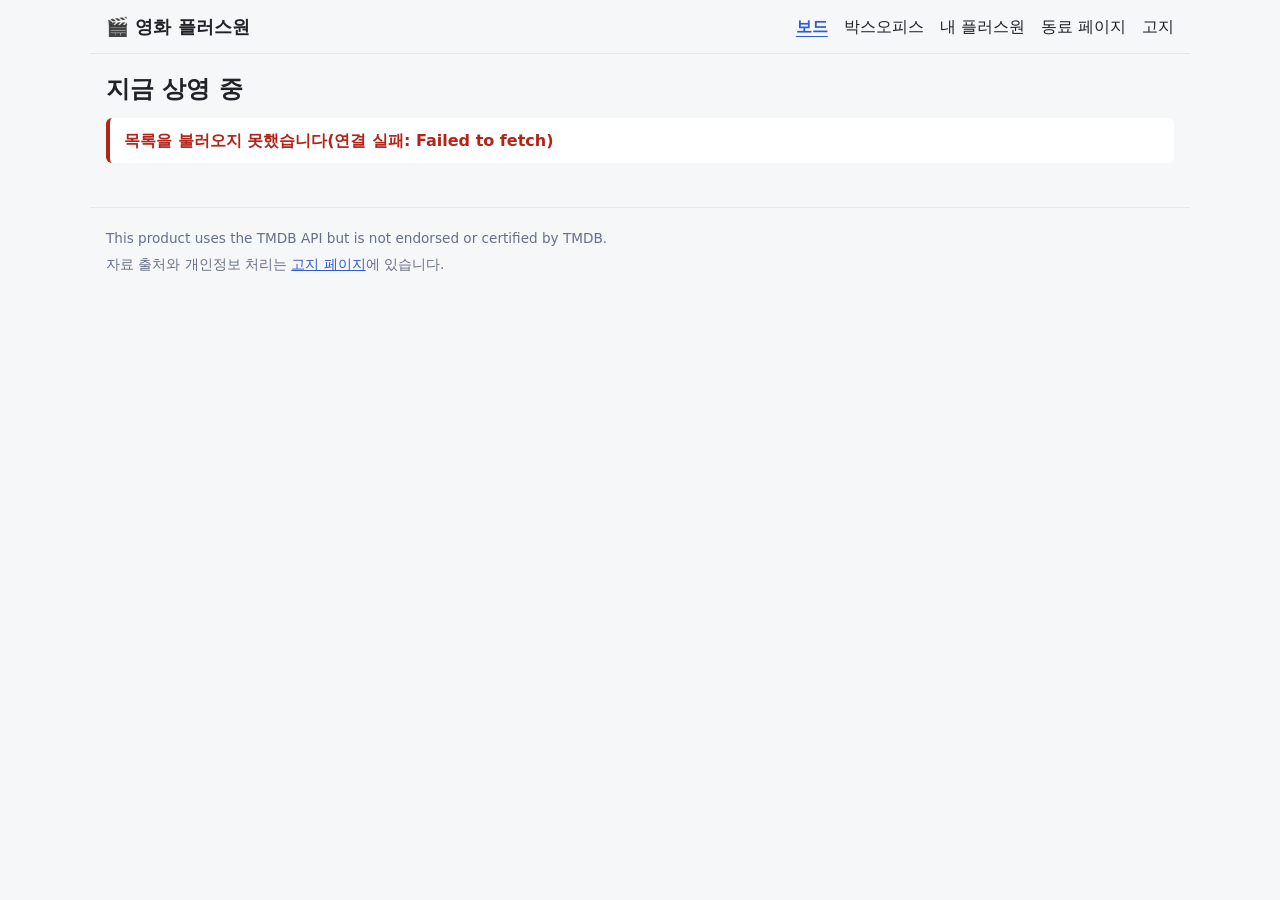
<file: index.html>
<!DOCTYPE html>
<html lang="ko">
<head>
  <meta charset="utf-8">
  <meta name="viewport" content="width=device-width, initial-scale=1">
  <title>영화 보드</title>
  <link rel="stylesheet" href="common.css">
  <link rel="stylesheet" href="board.css">
</head>
<body>
  <!-- 공용 헤더: common.js가 서비스 이름과 메뉴를 채웁니다(이름은 config.js) -->
  <header id="site-header"></header>

  <main>
    <h1>지금 상영 중</h1>

    <!-- TODO 필수 2: #3의 검색창 <input id="q" type="search">을 이 자리에(Enter를 치면 search/movie로 다시 불러옴) -->
    <!-- TODO 필수 3: #3의 정렬 상자 <select id="sort">를 이 자리에(2가지 이상) -->
    <!-- TODO 필수 5: 편수와 찜 개수 <p><span id="count"></span>, 찜 <span id="likeCount">0</span>편</p>, 찜 모두 지우기 버튼 <button type="button">(새로 만듦) -->
    <!-- #3에서 옮겨 올 자리: 실습과제 #3 index.html의 도구 막대(<div class="toolbar">)를 여기에 옮기고, 끝낸 위의 할 일 주석은 지웁니다
         #3의 보기 라디오(전체, 내 영화, 박스오피스)는 TMDB 영화가 모두 같은 종류라 빼도 됩니다(빼면 getView의 보기 줄도 지움) -->

    <!-- 상태 문구(로딩, 빈 결과, 오류)는 setState가 보드 바로 위에 만들어 넣습니다 -->
    <section id="board" class="board"></section>
  </main>

  <!-- 공용 푸터: common.js가 TMDB 고지를 채웁니다. 이 페이지에 다른 자료를 쓰면 그 출처를 이 안에 한 줄 더 씁니다 -->
  <footer id="site-footer"></footer>

  <!-- 순서: 설정 ⇒ 키(keys.js의 키가 비면 샘플 모드) ⇒ 샘플 ⇒ 공용 도구 ⇒ 이 페이지 -->
  <script src="config.js"></script>
  <script src="keys.js"></script>
  <script src="sample.js"></script>
  <script src="common.js"></script>
  <script src="board.js"></script>
</body>
</html>
</file>
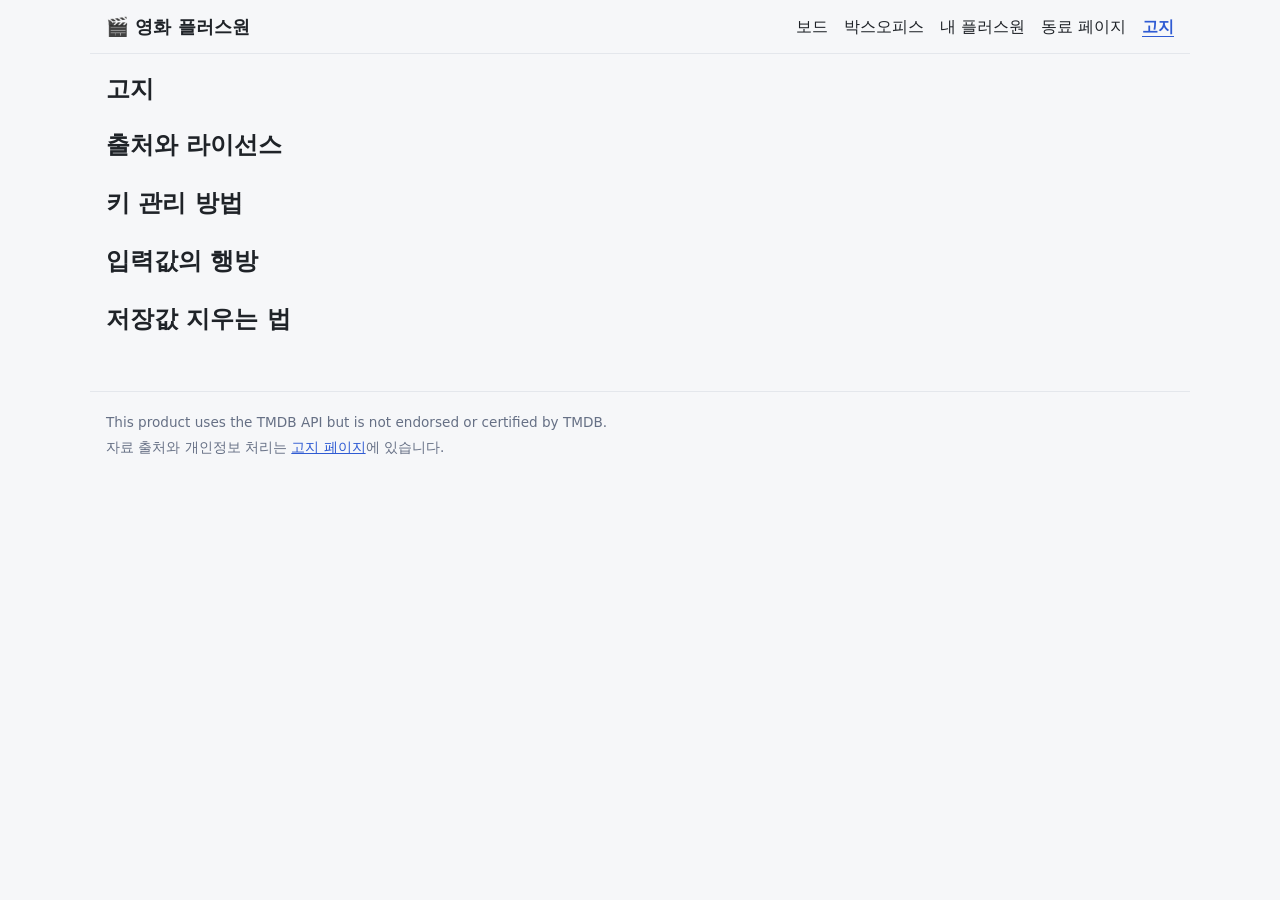
<file: about.html>
<!DOCTYPE html>
<html lang="ko">
<head>
  <meta charset="utf-8">
  <meta name="viewport" content="width=device-width, initial-scale=1">
  <title>고지</title>
  <link rel="stylesheet" href="common.css">
</head>
<body>
  <!-- 공용 헤더: common.js가 채웁니다 -->
  <header id="site-header"></header>

  <main>
    <h1>고지</h1>
    <!-- TODO 고지: 네 항목을 채웁니다. 제목은 그대로 두고 각 제목 아래에 <p>나 <ul>로 씁니다 -->

    <section>
      <h2>출처와 라이선스</h2>
      <!-- 쓸 것: TMDB 고지 문구(#1 푸터의 문구)와 TMDB 주소(https://www.themoviedb.org),
           KOBIS(영화진흥위원회 영화관입장권 통합전산망)의 이름과 주소,
           내 플러스원 API와 PR로 받은 동료 페이지 API의 이름, 제공기관, 이용 조건(라이선스),
           포스터나 표지, 사진을 어느 API의 이미지 주소로 불러오는지 -->
    </section>

    <section>
      <h2>키 관리 방법</h2>
      <!-- 쓸 것(세 가지):
           1. 키는 keys.js에 적어 저장소에 함께 올립니다(공개). 브라우저가 부르는 키는 어떻게 해도
              배포 사이트에서 보이기 때문입니다. 플러스원 페이지의 키는 그 폴더의 keys.js에 있습니다.
           2. 그래서 무료 교육용 키만 씁니다(결제 정보가 연결된 키, 비밀번호, 토큰은 넣지 않음. 학기가 끝나면 재발급 권장).
           3. 실서비스라면 키를 브라우저에 보내지 않고 서버(백엔드, 서버리스 함수)가 쥐고 대신 호출합니다. -->
    </section>

    <section>
      <h2>입력값의 행방</h2>
      <!-- 쓸 것: 사용자가 입력한 값이 어디로 가는지. 문장 예: 검색어는 TMDB 요청 주소에 담겨 TMDB로 가고 이 사이트에는 저장되지 않음.
           박스오피스는 어제 날짜만 KOBIS로 보냄. 플러스원과 동료 페이지에 입력하는 값(예: 지역, 음식 이름)이 어느 API로 가는지도 적습니다 -->
    </section>

    <section>
      <h2>저장값 지우는 법</h2>
      <!-- 쓸 것: 이 사이트가 브라우저에 저장하는 값과 지우는 법. 문장 예: 찜은 이 브라우저의 localStorage(final-liked)에만 있고 찜 모두 지우기로 지움.
           동료 페이지가 저장하는 값이 있으면 그 페이지의 README를 보고 함께 적습니다 -->
    </section>
  </main>

  <!-- 공용 푸터: common.js가 채웁니다 -->
  <footer id="site-footer"></footer>

  <script src="config.js"></script>
  <script src="keys.js"></script>
  <script src="sample.js"></script>
  <script src="common.js"></script>
</body>
</html>
</file>
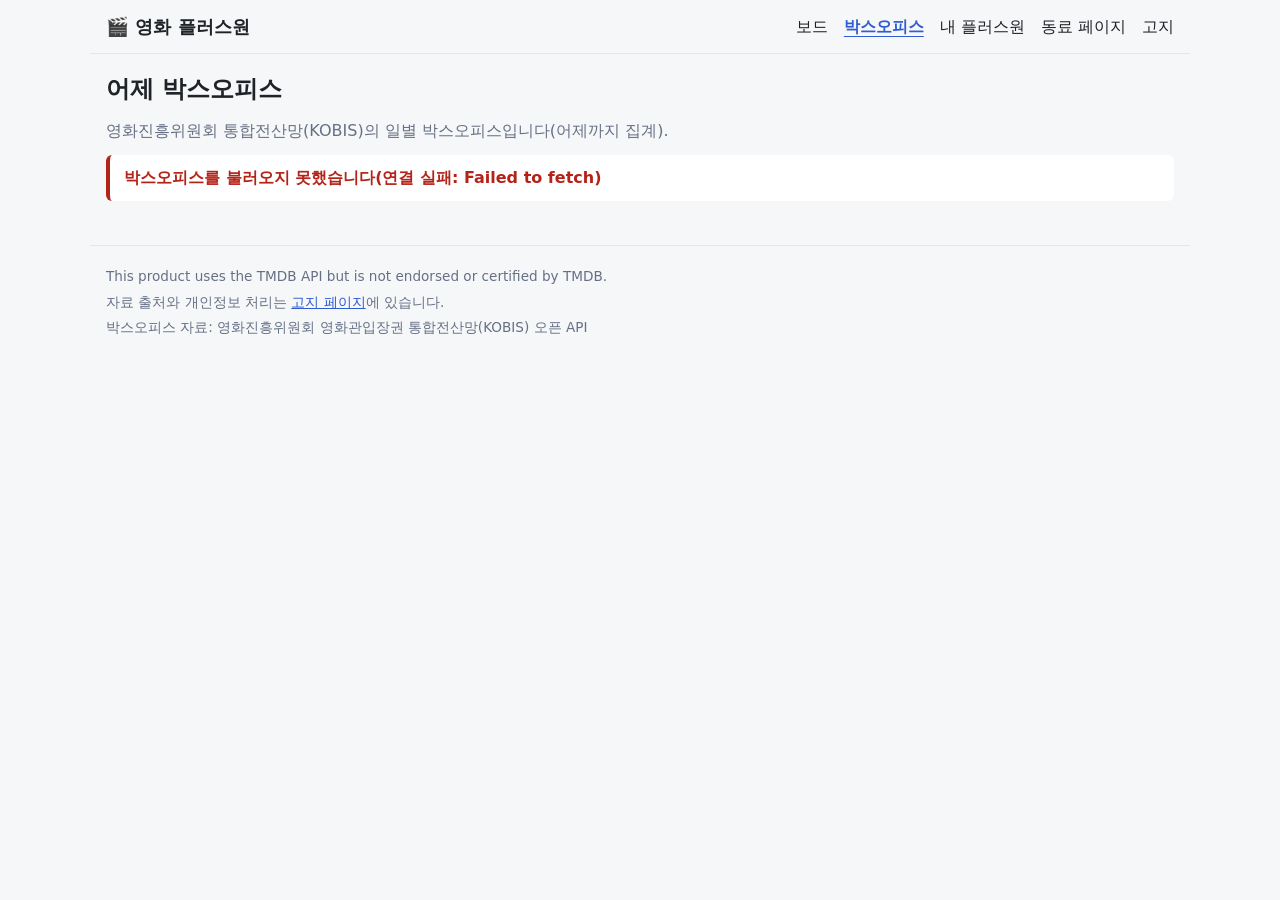
<file: boxoffice.html>
<!DOCTYPE html>
<html lang="ko">
<head>
  <meta charset="utf-8">
  <meta name="viewport" content="width=device-width, initial-scale=1">
  <title>어제 박스오피스</title>
  <link rel="stylesheet" href="common.css">
  <link rel="stylesheet" href="boxoffice.css">
</head>
<body>
  <!-- 공용 헤더: common.js가 채웁니다 -->
  <header id="site-header"></header>

  <main>
    <h1>어제 박스오피스</h1>
    <p class="bo-note">영화진흥위원회 통합전산망(KOBIS)의 일별 박스오피스입니다(어제까지 집계).</p>

    <!-- 순위 목록: boxoffice.js가 KOBIS 응답으로 채웁니다(상태 문구는 setState가 이 바로 위에 넣음) -->
    <ol id="boxoffice" class="boxoffice"></ol>
  </main>

  <!-- 공용 푸터: common.js가 TMDB 고지를 채우고, 아래 KOBIS 출처 한 줄은 그대로 남습니다 -->
  <footer id="site-footer">
    <p>박스오피스 자료: 영화진흥위원회 영화관입장권 통합전산망(KOBIS) 오픈 API</p>
  </footer>

  <script src="config.js"></script>
  <script src="keys.js"></script>
  <script src="sample.js"></script>
  <script src="common.js"></script>
  <script src="boxoffice.js"></script>
</body>
</html>
</file>
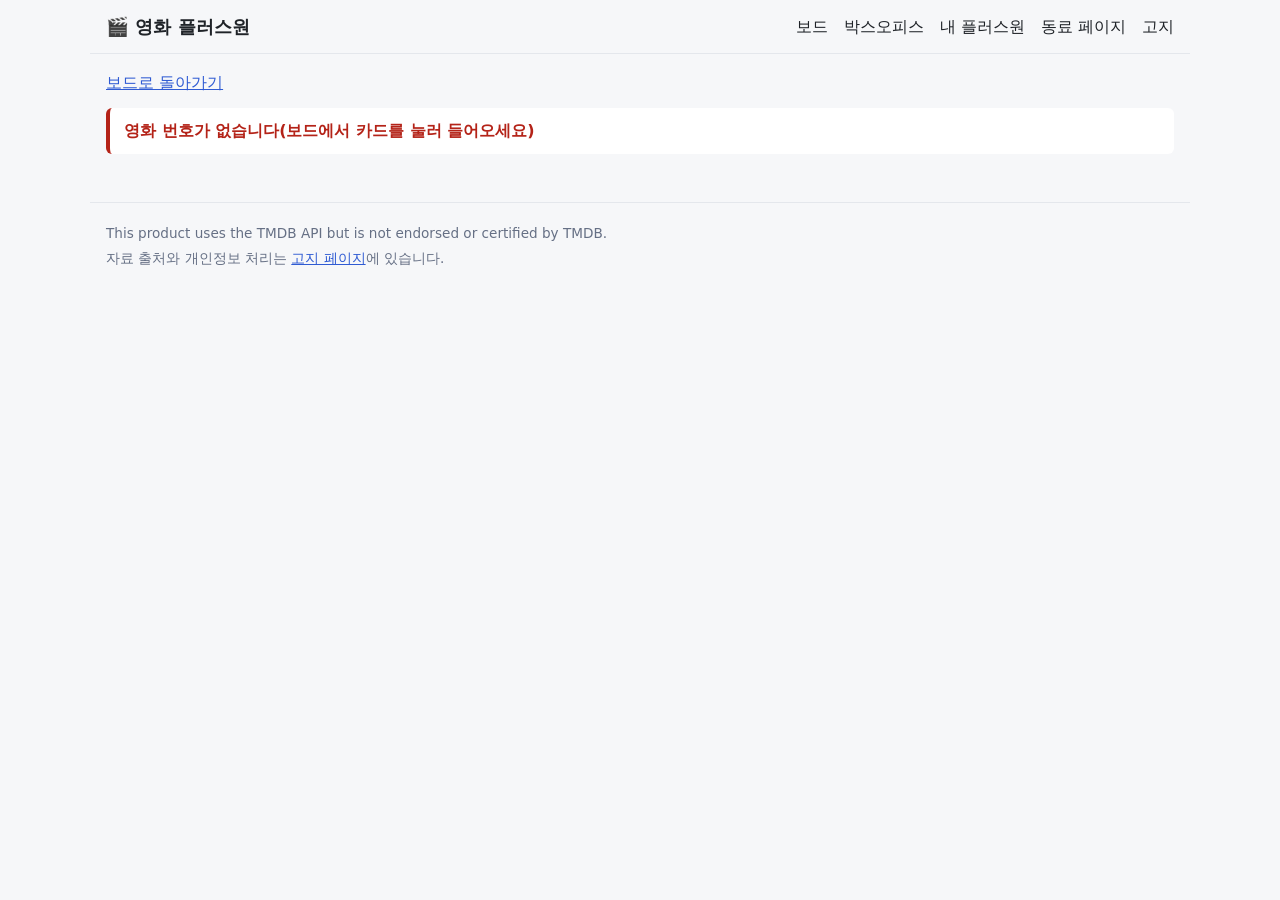
<file: detail.html>
<!DOCTYPE html>
<html lang="ko">
<head>
  <meta charset="utf-8">
  <meta name="viewport" content="width=device-width, initial-scale=1">
  <title>영화 상세</title>
  <link rel="stylesheet" href="common.css">
  <link rel="stylesheet" href="detail.css">
</head>
<body>
  <!-- 공용 헤더: common.js가 채웁니다 -->
  <header id="site-header"></header>

  <main>
    <p class="back"><a href="index.html">보드로 돌아가기</a></p>

    <!-- 영화 정보: detail.js가 movie/{id} 응답으로 채웁니다(상태 문구는 setState가 이 바로 위에 넣음) -->
    <article id="detail"></article>
  </main>

  <!-- 공용 푸터: common.js가 TMDB 고지를 채웁니다. 이 페이지에 다른 자료를 쓰면 그 출처를 이 안에 한 줄 더 씁니다 -->
  <footer id="site-footer"></footer>

  <script src="config.js"></script>
  <script src="keys.js"></script>
  <script src="sample.js"></script>
  <script src="common.js"></script>
  <script src="detail.js"></script>
</body>
</html>
</file>
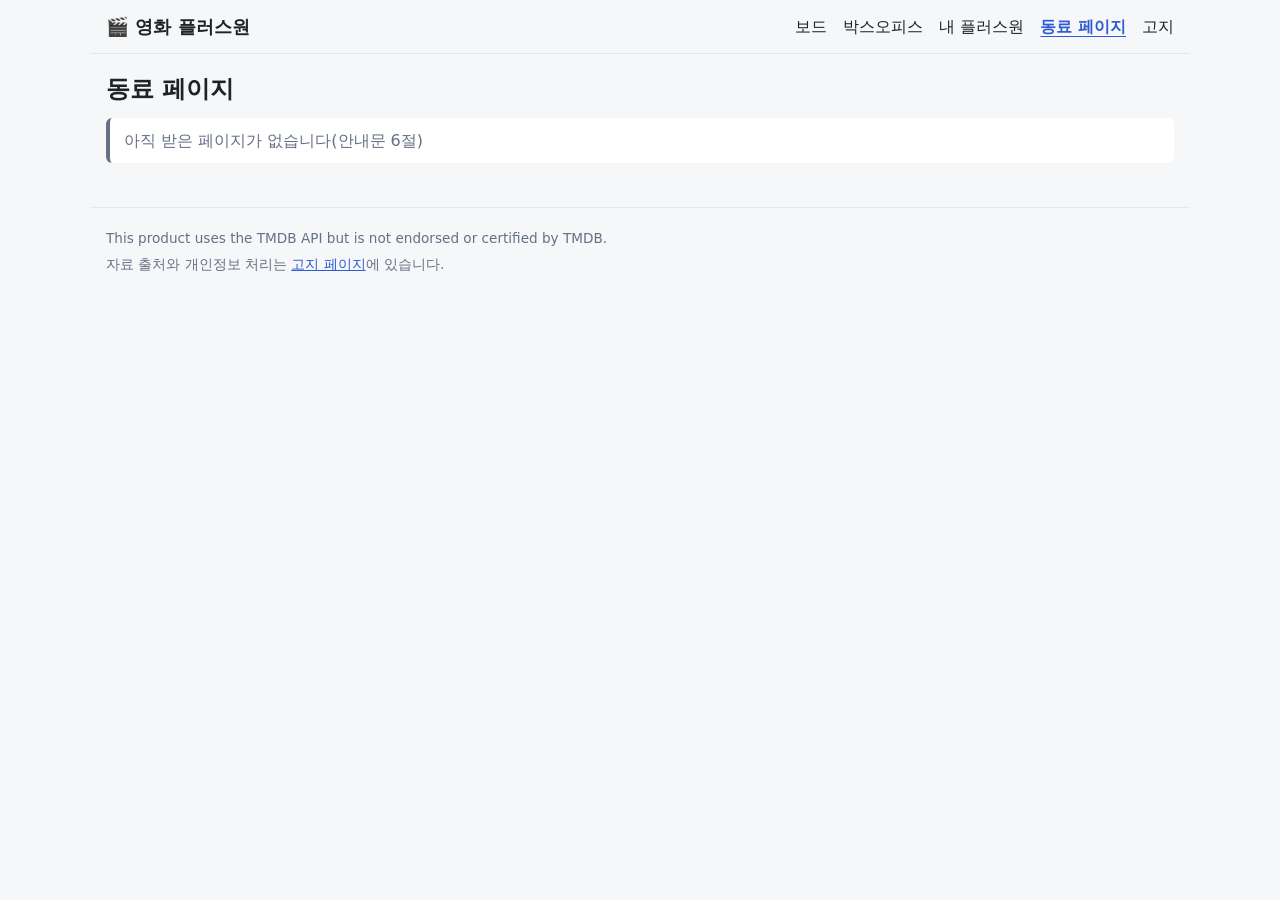
<file: pages.html>
<!DOCTYPE html>
<html lang="ko">
<head>
  <meta charset="utf-8">
  <meta name="viewport" content="width=device-width, initial-scale=1">
  <title>동료 페이지</title>
  <link rel="stylesheet" href="common.css">
</head>
<body>
  <!-- 공용 헤더: common.js가 채웁니다 -->
  <header id="site-header"></header>

  <main>
    <h1>동료 페이지</h1>
    <!-- 카드는 common.js가 config.js의 PAGES로 그립니다(이 파일은 고치지 않아도 됨).
         PR을 Merge한 뒤 config.js의 PAGES에 { id: "보낸사람아이디", name: "페이지 이름" }, 한 줄을 더하면 카드가 생깁니다 -->
    <section id="peer-pages" class="peer-pages"></section>
  </main>

  <!-- 공용 푸터: common.js가 채웁니다 -->
  <footer id="site-footer"></footer>

  <script src="config.js"></script>
  <script src="keys.js"></script>
  <script src="sample.js"></script>
  <script src="common.js"></script>
</body>
</html>
</file>
<file: common.css>
/* common.css : 모든 페이지(내 페이지, PR로 받은 동료 페이지)가 함께 쓰는 기본 모양입니다. 고치지 않습니다.
   페이지마다 다른 모양은 그 페이지의 CSS(board.css, detail.css, boxoffice.css, pages/아이디/style.css)에 씁니다
   (이 파일보다 나중에 읽혀 덮어씀). 색을 바꾸려면 그 CSS에 :root { --accent: #c2410c; }처럼 변수를 다시 적습니다. */

:root {
  --bg: #f6f7f9;        /* 바탕 */
  --surface: #ffffff;   /* 카드, 상자 */
  --text: #1f2328;      /* 글자 */
  --muted: #667085;     /* 흐린 글자 */
  --line: #e4e7ec;      /* 테두리 */
  --accent: #2f5bd3;    /* 강조(지금 페이지 메뉴, 마우스를 올린 카드) */
  --badge: #1f2328;     /* 평점 배지 */
  --error: #b42318;     /* 오류 문구 */
  --banner: #fff4cc;    /* 샘플 모드 띠 */
}

* {
  box-sizing: border-box;
}

body {
  margin: 0;
  background: var(--bg);
  color: var(--text);
  font-family: system-ui, -apple-system, "Segoe UI", "Malgun Gothic", "Apple SD Gothic Neo", "Noto Sans KR", sans-serif;
  line-height: 1.6;
  overflow-wrap: break-word;   /* 긴 글자도 화면 밖으로 나가지 않게(360px 가로 스크롤 막기) */
}

img {
  max-width: 100%;
}

a {
  color: var(--accent);
}

main {
  max-width: 1100px;
  margin: 0 auto;
  padding: 0 16px 32px;
}

h1 {
  margin: 20px 0 12px;
  font-size: 1.5rem;
  line-height: 1.3;
}

/* 공용 헤더: 서비스 이름과 메뉴(common.js가 채움) */
#site-header {
  display: flex;
  flex-wrap: wrap;
  align-items: center;
  justify-content: space-between;
  gap: 4px 16px;
  max-width: 1100px;
  margin: 0 auto;
  padding: 12px 16px;
  border-bottom: 1px solid var(--line);
}

.site-name {
  color: var(--text);
  font-size: 1.15rem;
  font-weight: 700;
  text-decoration: none;
}

.site-name::before {
  content: "🎬 ";   /* 이모지를 빼려면 이 규칙을 지웁니다 */
}

#site-header ul {
  display: flex;
  flex-wrap: wrap;
  gap: 4px 16px;
  margin: 0;
  padding: 0;
  list-style: none;
}

#site-header nav a {
  color: var(--text);
  text-decoration: none;
}

#site-header nav a[aria-current="page"] {
  color: var(--accent);
  font-weight: 700;
  text-decoration: underline;
  text-underline-offset: 4px;
}

/* 샘플 모드 띠(헤더 바로 아래) */
.sample-banner {
  margin: 0;
  padding: 8px 16px;
  background: var(--banner);
  font-size: 0.9rem;
  text-align: center;
}

.sample-banner code {
  font-family: inherit;
  white-space: nowrap;   /* ?sample=1이 중간에서 줄바꿈되지 않게 */
}

/* 상태 문구: setState가 보드, 상세 같은 요소 바로 위에 만들어 넣음 */
.state-msg {
  margin: 12px 0;
  padding: 10px 14px;
  border-left: 4px solid var(--line);
  border-radius: 6px;
  background: var(--surface);
  overflow-wrap: anywhere;     /* 긴 오류 이름(SERVICE_KEY_...)도 줄을 바꿈 */
}

.state-msg[hidden] {
  display: none;
}

.state-msg.is-loading {
  border-left-color: var(--accent);
  color: var(--accent);
}

.state-msg.is-empty {
  border-left-color: var(--muted);
  color: var(--muted);
}

.state-msg.is-error {
  border-left-color: var(--error);
  color: var(--error);
  font-weight: 600;
}

/* 포스터와 대체 표지: 너비에 맞춘 2 : 3 비율 상자(보드와 상세 모두) */
.poster,
.poster-fallback {
  display: block;
  width: 100%;
  aspect-ratio: 2 / 3;
}

.poster {
  object-fit: cover;
  background: var(--line);
}

.poster-fallback {
  display: flex;
  align-items: center;
  justify-content: center;
  background: #c9ced8;
  color: #ffffff;
  font-size: 3rem;
  font-weight: 700;
}

/* 공용 푸터: TMDB 고지와 고지 페이지 링크(common.js가 채움) */
#site-footer {
  max-width: 1100px;
  margin: 0 auto;
  padding: 16px;
  border-top: 1px solid var(--line);
  color: var(--muted);
  font-size: 0.85rem;
}

#site-footer p {
  margin: 4px 0;
}

/* 동료 페이지 목록(pages.html): common.js의 renderPeerPages가 config.js의 PAGES로 카드를 그림 */
.peer-pages {
  display: grid;
  grid-template-columns: repeat(auto-fill, minmax(min(240px, 100%), 1fr));
  gap: 12px;
}

.peer-card {
  display: block;
  padding: 14px 16px;
  border: 1px solid var(--line);
  border-radius: 10px;
  background: var(--surface);
  color: inherit;
  text-decoration: none;
}

.peer-card:hover,
.peer-card:focus-visible {
  border-color: var(--accent);
}

.peer-card h2 {
  margin: 0 0 4px;
  font-size: 1.05rem;
  line-height: 1.35;
}

.peer-card p {
  margin: 0;
  color: var(--muted);
  font-size: 0.875rem;
}

.peer-card .peer-path {
  color: var(--accent);
}
</file>
<file: board.css>
/* board.css : 보드(index.html) 전용 모양입니다.
   지금은 수수한 기본 모양입니다. #1의 카드와 격자 디자인으로 바꿔 쓰세요(.card, .badge, .poster-fallback 등). */

/* 카드 격자: 칸 너비 150px 이상, 화면이 넓어지면 열 수가 늘어남(360px에서 가로 스크롤 없음) */
.board {
  display: grid;
  grid-template-columns: repeat(auto-fill, minmax(min(150px, 100%), 1fr));
  gap: 12px;
}

/* 카드 한 장(카드 전체가 상세로 가는 링크) */
.card {
  position: relative;
  display: block;
  overflow: hidden;
  border: 1px solid var(--line);
  border-radius: 10px;
  background: var(--surface);
  color: inherit;
  text-decoration: none;
}

.card:hover,
.card:focus-visible {
  border-color: var(--accent);
}

.card h2 {
  margin: 8px 10px 2px;
  font-size: 1rem;
  line-height: 1.35;
}

.card .year {
  margin: 0 10px 10px;
  color: var(--muted);
  font-size: 0.875rem;
}

/* 평점 배지(포스터 오른쪽 위) */
.badge {
  position: absolute;
  top: 8px;
  right: 8px;
  padding: 2px 8px;
  border-radius: 999px;
  background: var(--badge);
  color: #ffffff;
  font-size: 0.85rem;
  font-weight: 700;
}
</file>
<file: boxoffice.css>
/* boxoffice.css : 박스오피스(boxoffice.html) 전용 모양입니다.
   지금은 수수한 기본 모양입니다. 내 사이트의 카드 디자인에 맞춰 바꿔 쓰세요. */

.bo-note {
  margin: 0 0 12px;
  color: var(--muted);
}

/* 순위 목록: 한 줄에 순위, 표지, 글. 좁은 화면에서도 가로 스크롤 없음 */
.boxoffice {
  display: grid;
  gap: 10px;
  margin: 0;
  padding: 0;
  list-style: none;
}

.bo-item {
  display: flex;
  align-items: center;
  gap: 12px;
  padding: 10px 12px;
  border: 1px solid var(--line);
  border-radius: 10px;
  background: var(--surface);
}

.bo-rank {
  flex: 0 0 2rem;
  font-size: 1.4rem;
  font-weight: 700;
  text-align: center;
}

/* 표지 칸: 지금은 대체 표지, 영화 포스터 매칭을 하면 <img class="poster">가 들어감 */
.bo-poster {
  flex: 0 0 64px;
  overflow: hidden;
  border-radius: 6px;
}

.bo-poster .poster-fallback {
  font-size: 1.5rem;
}

.bo-info {
  flex: 1;
  min-width: 0;          /* 긴 영화 제목이 줄을 바꾸게 */
}

.bo-info h2 {
  margin: 0 0 2px;
  font-size: 1.05rem;
  line-height: 1.35;
}

.bo-info p {
  margin: 0;
  color: var(--muted);
  font-size: 0.875rem;
}

.bo-change {
  font-weight: 600;
}
</file>
<file: detail.css>
/* detail.css : 상세(detail.html) 전용 모양입니다.
   지금은 수수한 기본 모양입니다. #1의 상세 페이지 디자인으로 바꿔 쓰세요. */

.back {
  margin: 16px 0 0;
}

/* 영화 정보: 좁은 화면은 위아래로, 640px 이상은 포스터 왼쪽 + 글 오른쪽 */
#detail {
  display: grid;
  gap: 16px;
  margin-top: 16px;
}

#detail .poster,
#detail .poster-fallback {
  width: min(240px, 100%);
  border-radius: 10px;
}

#detail h1 {
  margin-top: 0;
}

@media (min-width: 640px) {
  #detail {
    grid-template-columns: 240px 1fr;
    align-items: start;
  }
}
</file>
